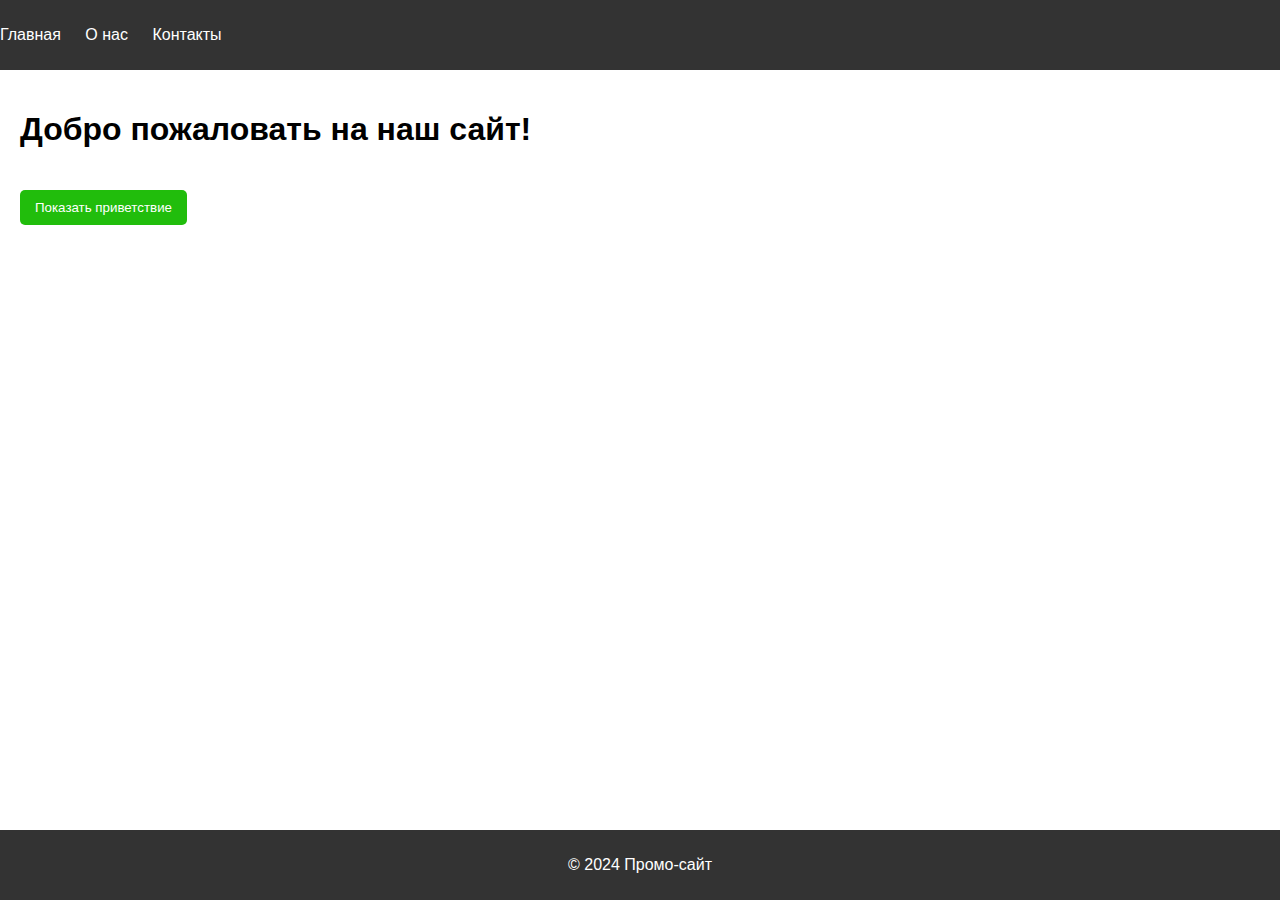
<file: index.html>
<!DOCTYPE html>
<html lang="ru">
<head>
    <meta charset="UTF-8">
    <meta name="viewport" content="width=device-width, initial-scale=1.0">
    <title>Промо-сайт - Главная</title>
    <link rel="stylesheet" href="styles.css">
</head>
<body>
    <header>
        <nav>
            <ul>
                <li><a href="index.html" class="nav-link">Главная</a></li>
                <li><a href="about.html" class="nav-link">О нас</a></li>
                <li><a href="contact.html" class="nav-link">Контакты</a></li>
            </ul>
        </nav>
    </header>
    
    <main>
        <h1>Добро пожаловать на наш сайт!</h1>
        <button id="welcomeButton">Показать приветствие</button>
    </main>
    
    <footer>
        <p>&copy; 2024 Промо-сайт</p>
    </footer>
    <script src="script.js"></script>
</body>
</html>
</file>
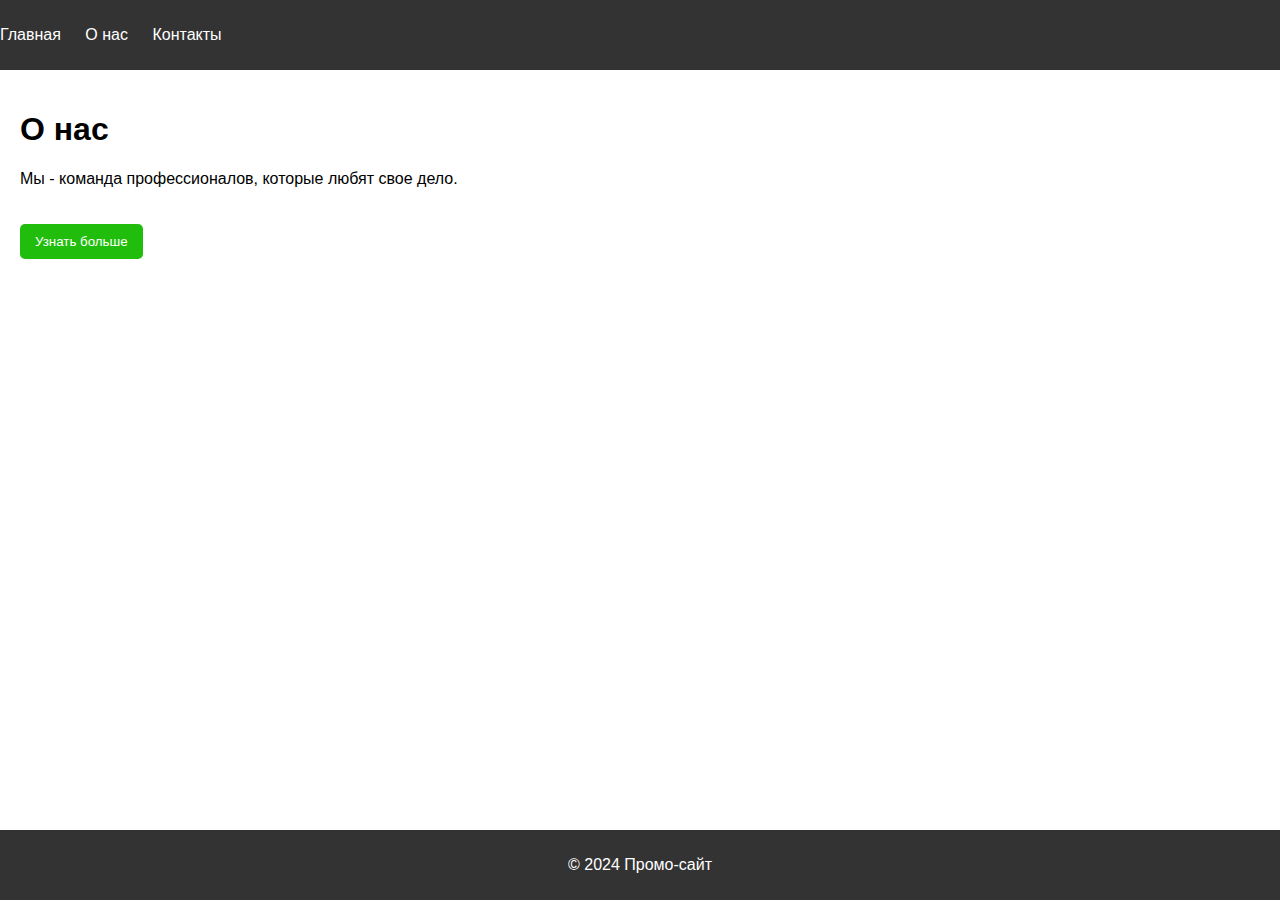
<file: about.html>
<!DOCTYPE html>
<html lang="ru">
<head>
    <meta charset="UTF-8">
    <meta name="viewport" content="width=device-width, initial-scale=1.0">
    <title>Промо-сайт - О нас</title>
    <link rel="stylesheet" href="styles.css">
</head>
<body>
    <header>
        <nav>
            <ul>
                <li><a href="index.html" class="nav-link">Главная</a></li>
                <li><a href="about.html" class="nav-link">О нас</a></li>
                <li><a href="contact.html" class="nav-link">Контакты</a></li>
            </ul>
        </nav>
    </header>
    
    <main>
        <h1>О нас</h1>
        <p>Мы - команда профессионалов, которые любят свое дело.</p>
        <button id="aboutButton">Узнать больше</button>
    </main>
    
    <footer>
        <p>&copy; 2024 Промо-сайт</p>
    </footer>
    <script src="script.js"></script>
</body>
</html>
</file>
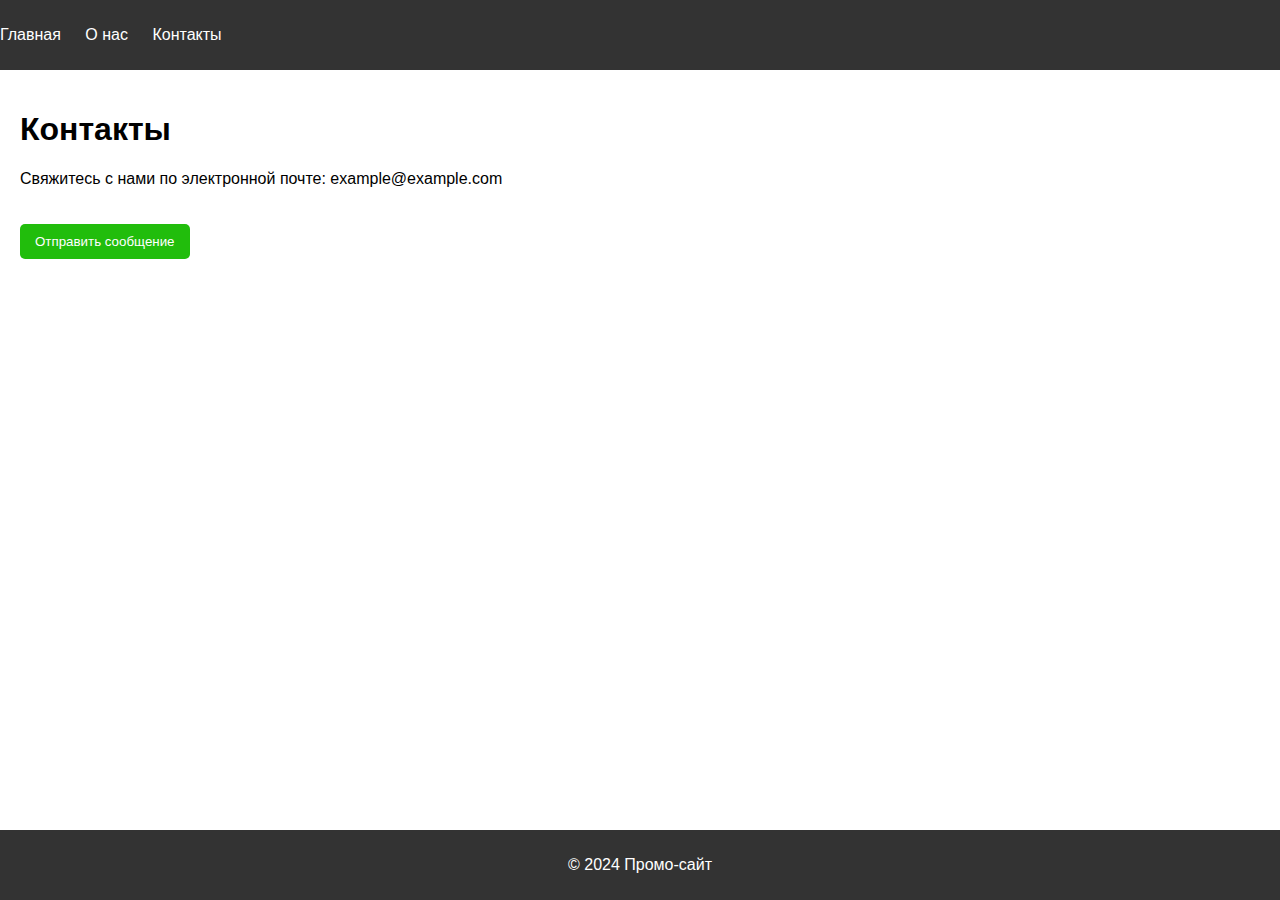
<file: contact.html>
<!DOCTYPE html>
<html lang="ru">
<head>
    <meta charset="UTF-8">
    <meta name="viewport" content="width=device-width, initial-scale=1.0">
    <title>Промо-сайт - Контакты</title>
    <link rel="stylesheet" href="styles.css">
</head>
<body>
    <header>
        <nav>
            <ul>
                <li><a href="index.html" class="nav-link">Главная</a></li>
                <li><a href="about.html" class="nav-link">О нас</a></li>
                <li><a href="contact.html" class="nav-link">Контакты</a></li>
            </ul>
        </nav>
    </header>
    
    <main>
        <h1>Контакты</h1>
        <p>Свяжитесь с нами по электронной почте: example@example.com</p>
        <button id="contactButton">Отправить сообщение</button>
    </main>
    
    <footer>
        <p>&copy; 2024 Промо-сайт</p>
    </footer>
    <script src="script.js"></script>
</body>
</html>
</file>
<file: styles.css>
body {
    font-family: Arial, sans-serif;
    margin: 0;
    padding: 0;
    transition: background-color 0.5s ease;
}
header {
    background: #333;
    color: white;
    padding: 10px 0;
}
nav ul {
    list-style-type: none;
    padding: 0;
}
nav ul li {
    display: inline;
    margin-right: 20px;
}
nav a {
    color: white;
    text-decoration: none;
}
main {
    padding: 20px;
}
footer {
    text-align: center;
    padding: 10px 0;
    background: #333;
    color: white;
    position: fixed;
    width: 100%;
    bottom: 0;
}
button {
    margin-top: 20px;
    padding: 10px 15px;
    background-color: #21bd0c;
    color: white;
    border: none;
    border-radius: 5px;
    cursor: pointer;
}
button:hover {
    background-color: #21bd0c;
}
</file>
